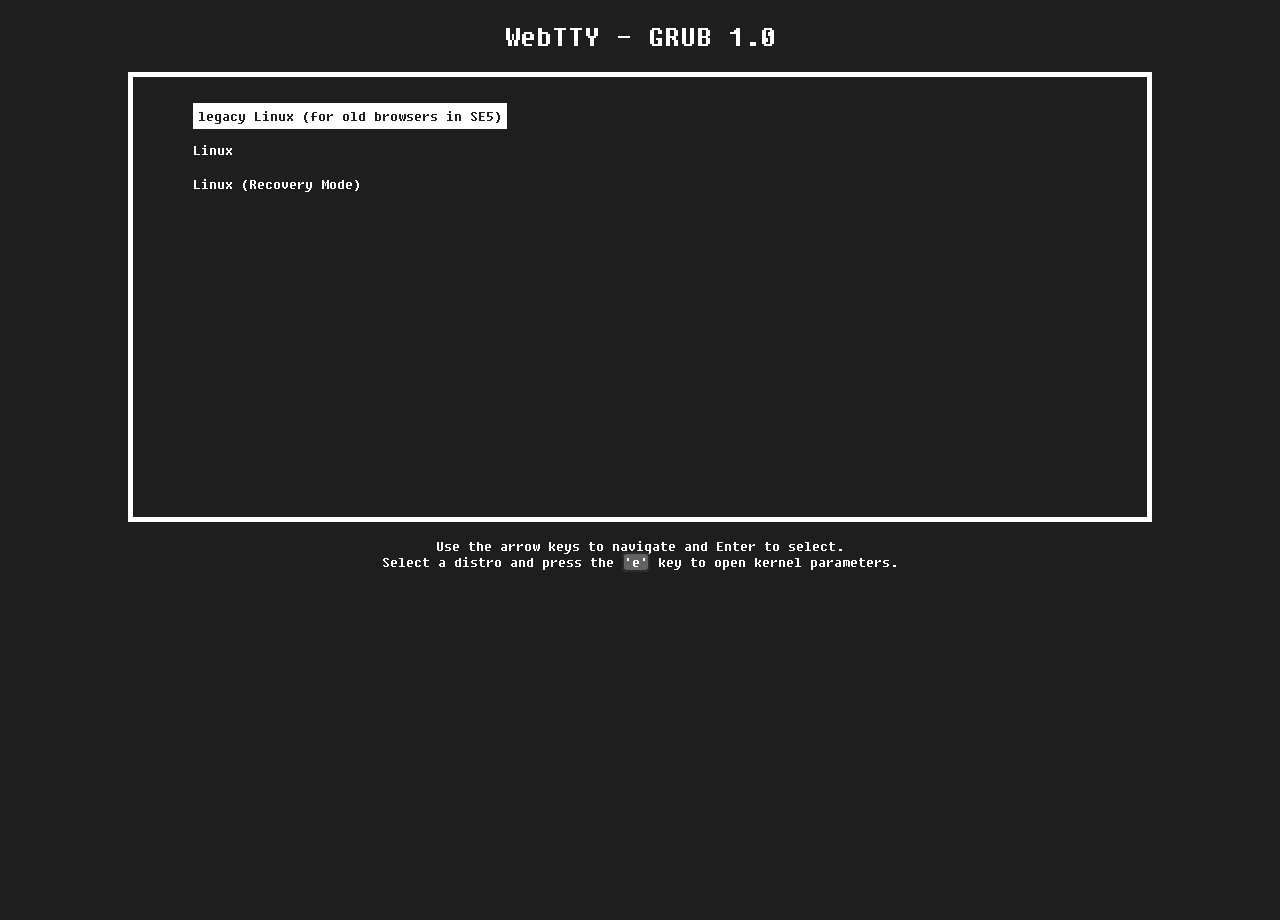
<file: index.html>
<!DOCTYPE html>
<html lang="en">
<head>
    <meta charset="UTF-8">
    <link rel="stylesheet" href="styles/grub.css">
    <meta name="viewport" content="width=device-width, initial-scale=1.0">
    <title>WebTTY - GRUB</title>
</head>
<body>
    <div id="title">WebTTY - GRUB 1.0</div>
    <div id="border">
        <ul id="menu">
            <li><a href="sims/legacy.html" class="selection menu-item">legacy Linux (for old browsers in SE5)</a></li>
            <li><a href="sims/index.html" class="menu-item">Linux</a></li>
            <li><a href="sims/safe-mode.html" class="menu-item">Linux (Recovery Mode)</a></li>
        </ul>
        <div id="kernelParams" class="hide">
            <h3>Add kernel parameters</h3>
            <input id="inputKernelParam" type="text">
            <p>See the markdown in the github repository for info. <br> Press <span id="click2" onclick="openKernelParams(); return false;">'Esc'</span> key to return to distro menu.</p>
        </div>
    </div>
    <p id="comment">Use the arrow keys to navigate and Enter to select. <br>Select a distro and press the <span id="click" onclick="openKernelParams(); return false;">'e'</span> key to open kernel parameters.</p>
</body>
<script src="scripts/grub.js"></script>
</html>
</file>
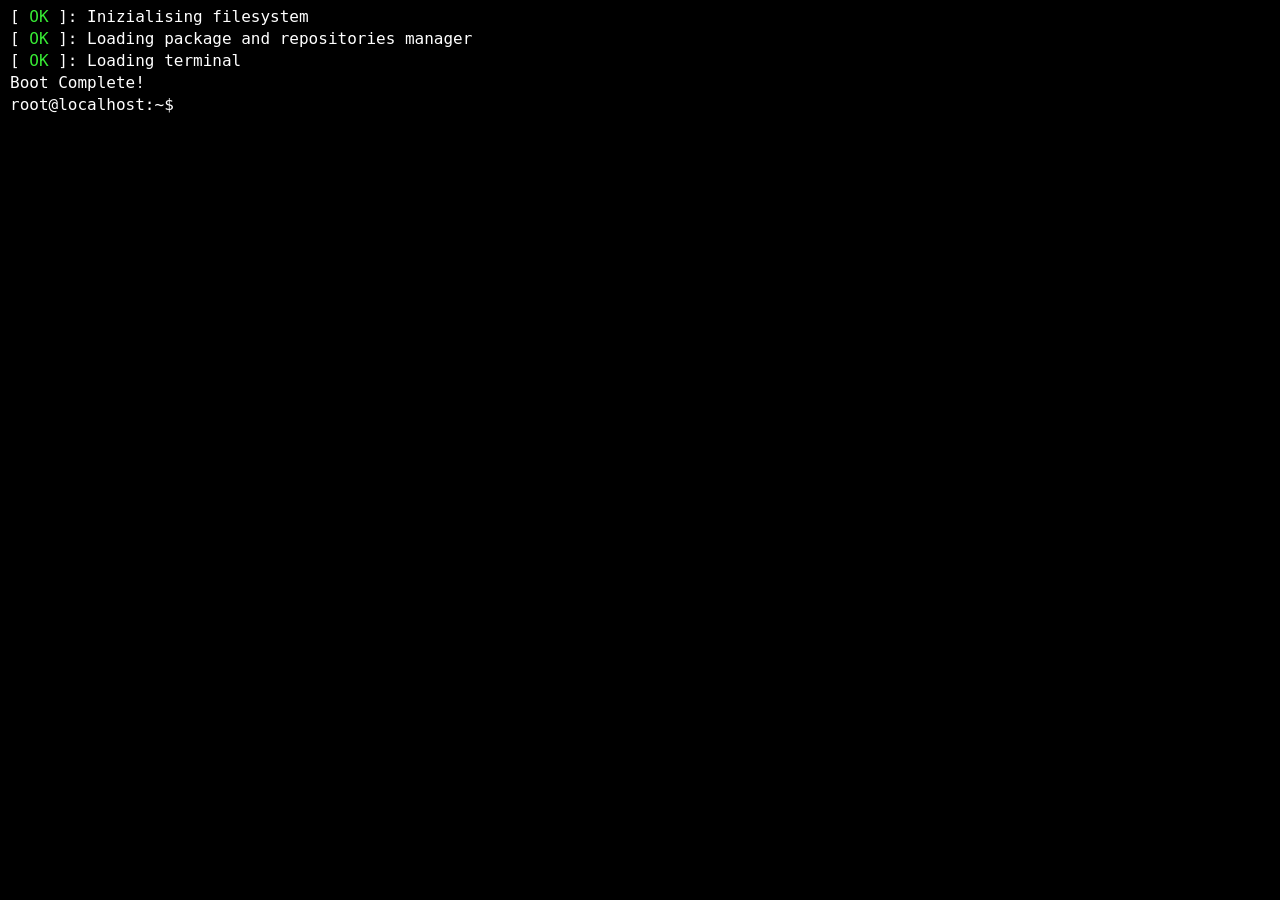
<file: sims/index.html>
<!DOCTYPE html>
<html lang="en">
<head>
    <meta charset="UTF-8">
    <meta name="viewport" content="width=device-width, initial-scale=1.0">
    <title>WebTTY - Linux</title>
    <style>
        body {
            margin: 0;
            padding: 0;
            overflow: hidden;
            background-color: #000;
        }
        #system {
            position: relative;
            width: 100vw;
            height: 100vh;
        }
        #display {
            display: block;
            background-color: #000;
        }
        #overlay {
            position: absolute;
            top: 0;
            left: 0;
            width: 100%;
            height: 100%;
            pointer-events: none;
        }
        #overlay button, #overlay input, #overlay textarea {
            pointer-events: auto;
        }
    </style>
</head>
<body>
    <div id="system">
        <canvas id="display">ERROR: Your browser does not support the HTML5 canvas tag.</canvas>
        <div id="overlay"></div>
	<input 
	    id="mobile-keyboard" 
	    type="text" 
	    autocomplete="off" 
	    autocorrect="off" 
	    autocapitalize="off" 
	    spellcheck="false"
	    style="position: fixed; opacity: 0; top: 0; left: 0; width: 1px; height: 1px; border: none; pointer-events: none;"
	/>
    </div>

    <script type="module" src="../scripts/TTY.js"></script>
</body>
</html>
</file>
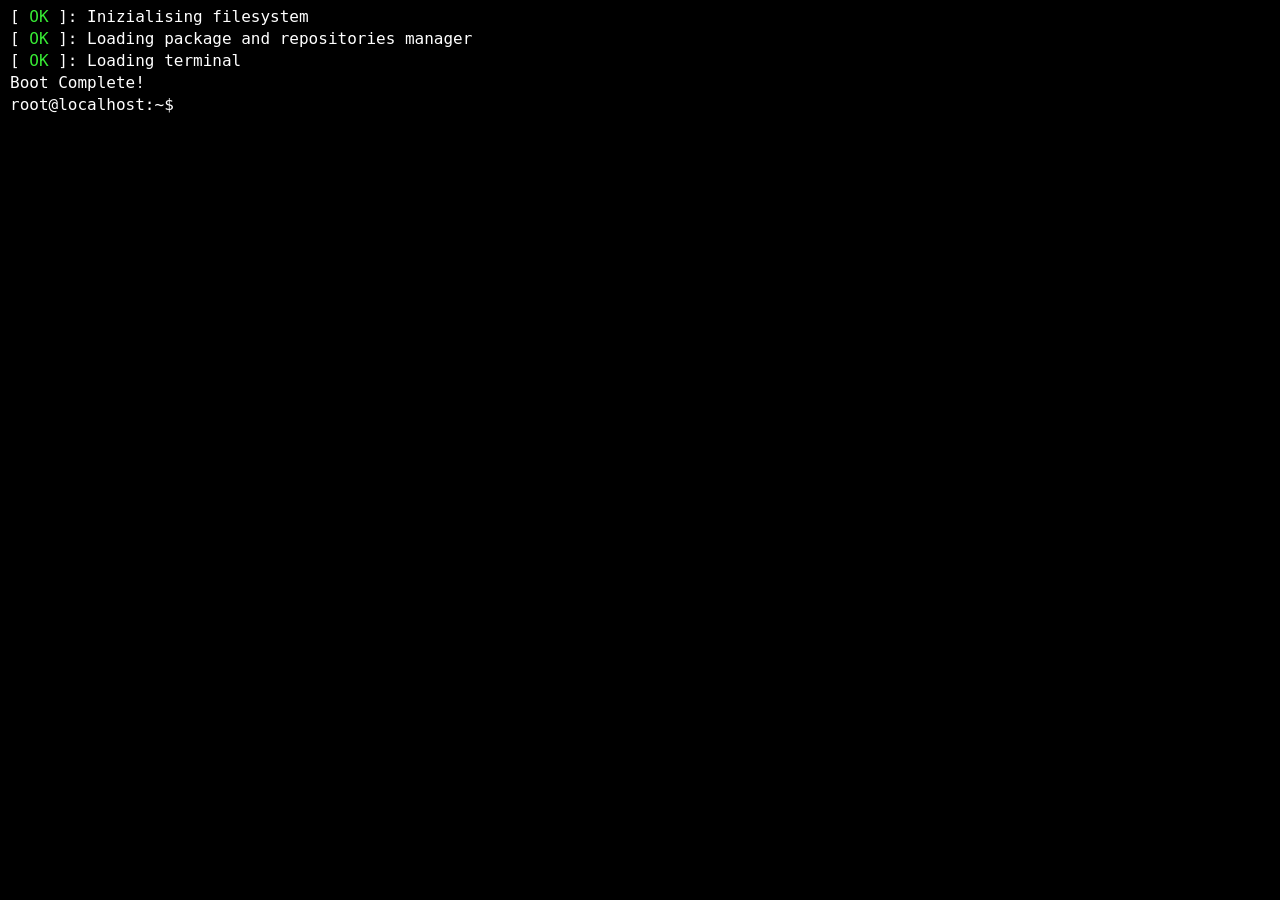
<file: linux/sims/legacy.html>
<!DOCTYPE html>
<html lang="en">
<head>
    <meta charset="UTF-8">
    <meta name="viewport" content="width=device-width, initial-scale=1.0">
    <title>WebTTY legacy - Linux</title>
    <style>
        body {
            margin: 0;
            padding: 0;
            overflow: hidden;
            background-color: #000;
        }
        #system {
            position: relative;
            width: 100vw;
            height: 100vh;
        }
        #display {
            display: block;
            background-color: #000;
        }
        #overlay {
            position: absolute;
            top: 0;
            left: 0;
            width: 100%;
            height: 100%;
            pointer-events: none;
        }
        #overlay button, #overlay input, #overlay textarea {
            pointer-events: auto;
        }
    </style>
</head>
<body>
    <div id="system">
        <canvas id="display">ERROR: Your browser does not support the HTML5 canvas tag.</canvas>
        <div id="overlay"></div>
	<input 
	    id="mobile-keyboard" 
	    type="text" 
	    autocomplete="off" 
	    autocorrect="off" 
	    autocapitalize="off" 
	    spellcheck="false"
	    style="position: fixed; opacity: 0; top: 0; left: 0; width: 1px; height: 1px; border: none; pointer-events: none;"
	/>
    </div>

    <script src="../script_es5/main.js"></script>
</body>
</html>
</file>
<file: styles/grub.css>
body {
    background-color: #1e1e1e;
    color: #ffffff;
    font-family: 'GNU Unifont', monospace;
    margin: 0;
    min-height: 100vh;
    overflow: hidden;
}

html {
    height: 100%;
    width: 100%;
}

@font-face {
    font-family: 'GNU Unifont';
    src: url('../fonts/FSEX302.ttf') format('truetype');
    font-style: normal;
    font-weight: normal;
}

#title {
    font-size: 2em;
    text-align: center;
    margin-top: 20px;
}

a {
    text-decoration: none;
    color: inherit;
}

#border {
    display: flex;
    border: 5px solid #ffffff;
    width: 80%;
    margin-left: 10%;
    margin-top: 20px;
    height: 50vh;
    box-sizing: border-box;
}

#menu {
    display: flex;
    flex-direction: column;
    position: relative;
    height: 90%;
    width: 90%;
    left: 5%;
    top: 5%;
    margin: 0;
    padding: 0;
    box-sizing: border-box;
}

#menu li {
    list-style: none;
    padding: 1vh;
    width: 100%;
    box-sizing: border-box;
}

.selection {
    background-color: #ffffff;
    color: #1e1e1e;
    padding: 5px;
    margin: 2px 0;
}

#comment {
    text-align: center;
    font-size: 1em;
}

#click {
    background-color: #636363;
    border-color: #2b2b2b;
    border-radius: 5px;
    border-width: 2px;
    border-style: solid;
}

#click2:hover {
    background-color: #818080;
}

#click2 {
    background-color: #636363;
    border-color: #2b2b2b;
    border-radius: 5px;
    border-width: 2px;
    border-style: solid;
}

#inputKernelParam {
    background-color: #636363;
    border: 2px solid #2b2b2b;
    border-radius: 5px;
    color: #ffffff;
    width: fit-content;
    max-width: 90%;
    padding: 6px 10px;
    box-sizing: border-box;
}

#click:hover {
    background-color: #818080;
}

.hide {
    display: none !important;
}

#kernelParams {
    display: flex;
    flex-direction: column;
    align-items: center;
    width: 90%;
}
</file>
